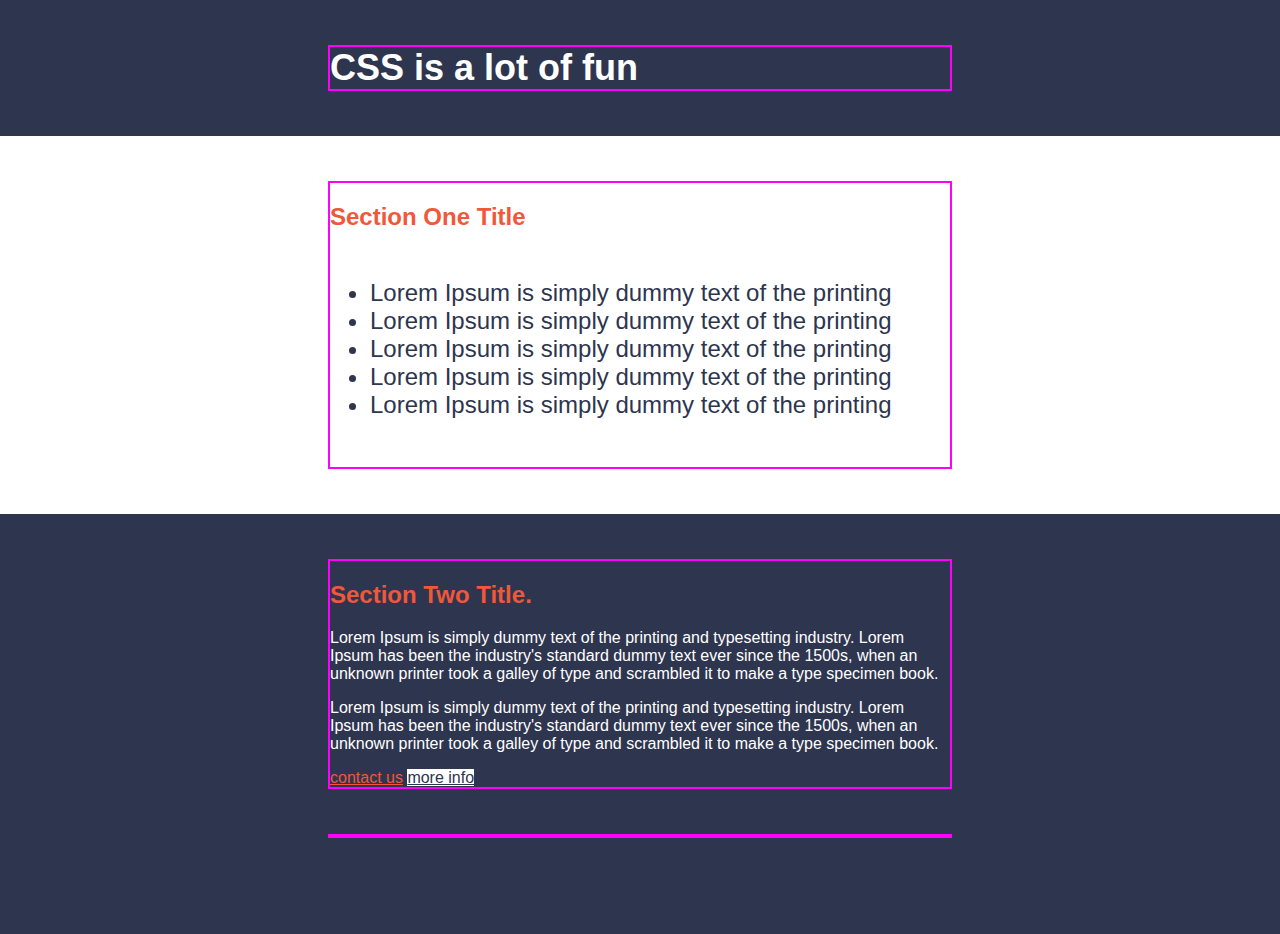
<file: index.html>
<!DOCTYPE html>
<html lang="en">

<head>
    <meta charset="UTF-8">
    <meta name="viewport" content="width=device-width, initial-scale=1.0">
    <title>Document</title>
    <link rel="stylesheet" href="/css/styles.css">
</head>

<body>
    <header>
        <div class="container">
            <h1>CSS is a lot of fun</h1>
        </div>
    </header>
    <section class="section-one">
        <div class="container">
            <h2>Section One Title</h2>
            <ul>
                <li>Lorem Ipsum is simply dummy text of the printing</li>
                <li>Lorem Ipsum is simply dummy text of the printing</li>
                <li>Lorem Ipsum is simply dummy text of the printing</li>
                <li>Lorem Ipsum is simply dummy text of the printing</li>
                <li>Lorem Ipsum is simply dummy text of the printing</li>
            </ul>
            <!-- <img src="/images/banner.jpg" alt="">
            <p>Lorem Ipsum is simply dummy text of the printing and typesetting industry <a href="#"> hola dale un click</a>. Lorem Ipsum has been the
                industry's <strong> Elementun integer enim neque</strong> standard dummy text ever since the 1500s, when an unknown printer took a galley of type and
                scrambled it to make a type specimen book.</p> -->
        </div>
    </section>
    <section class="section-two">
        <div class="container">
            <h2>
                Section Two Title.
            </h2>
            <p>Lorem Ipsum is simply dummy text of the printing and typesetting industry. Lorem Ipsum has been the
                industry's standard dummy text ever since the 1500s, when an unknown printer took a galley of type and
                scrambled it to make a type specimen book.</p>
            <p>Lorem Ipsum is simply dummy text of the printing and typesetting industry. Lorem Ipsum has been the
                industry's standard dummy text ever since the 1500s, when an unknown printer took a galley of type and
                scrambled it to make a type specimen book.</p>
                <a href="#" class="btn btn-accent">contact us</a>
                <a href="#" class="btn btn-white">more info</a>
        </div>
    </section>
    <footer>
        <div class="container">

        </div>
    </footer>
</body>
</html>
</file>
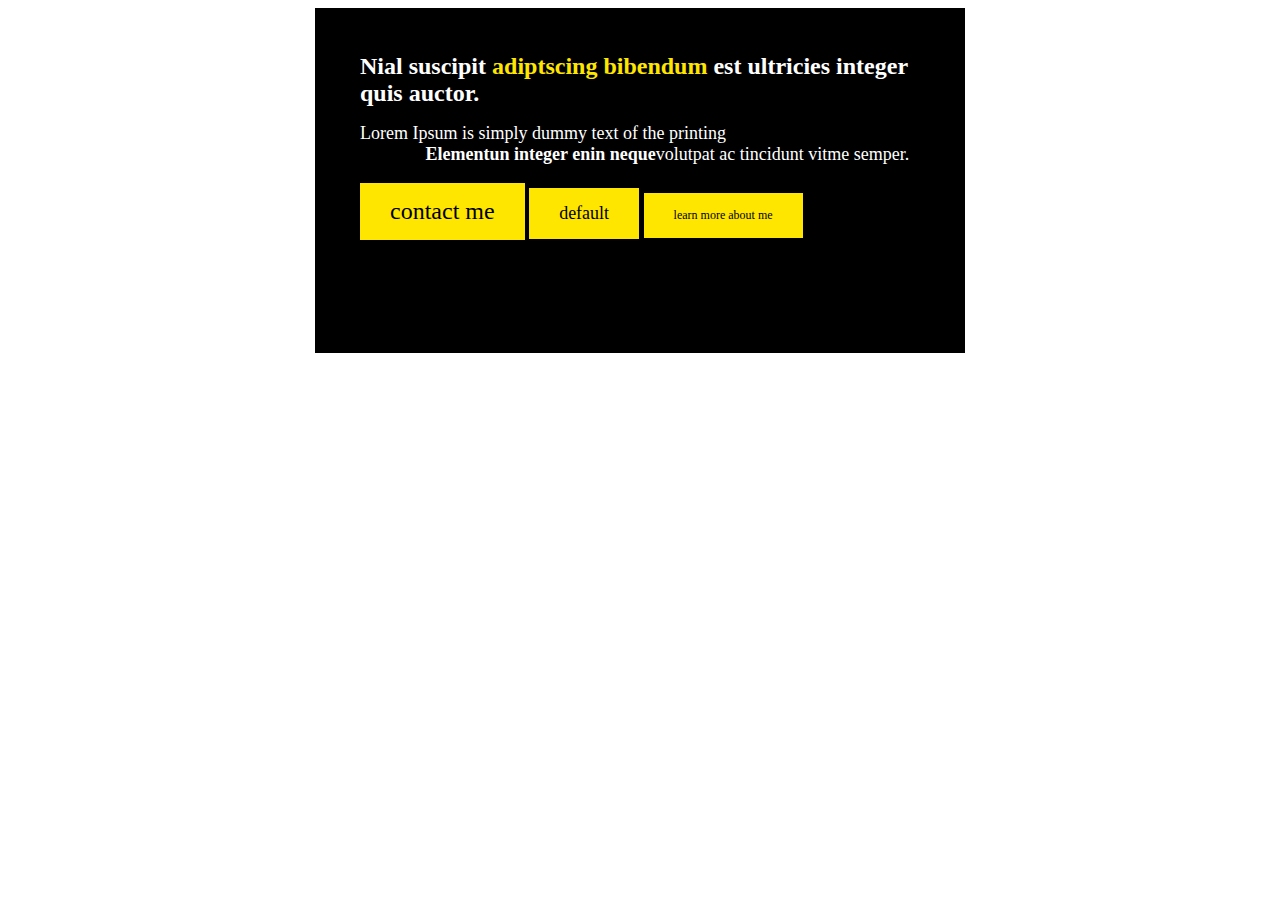
<file: index2.html>
<!DOCTYPE html>
<html lang="en">

<head>
    <meta charset="UTF-8">
    <meta name="viewport" content="width=device-width, initial-scale=1.0">
    <title>Document</title>
    <link rel="stylesheet" href="css/styles2.css">
</head>

<body>
    <div class="card">
        <h1>Nial suscipit <span class="accent-color">adiptscing bibendum</span> est ultricies integer quis auctor.</h1>
        <p>Lorem Ipsum is simply dummy text of the printing<a href="">Sed cras ornare arcu dut vivamus</a>
        <strong>Elementun integer enin neque</strong>volutpat ac tincidunt vitme semper.</p>
        <p class="links">
            <a href="#" class="button btn-big">contact me</a>
            <a href="#" class="button">default</a>
            <a href="#" class="button btn-small">learn more about me</a>
        </p>
        <p></p>
    </div>
</body>

</html>
</file>
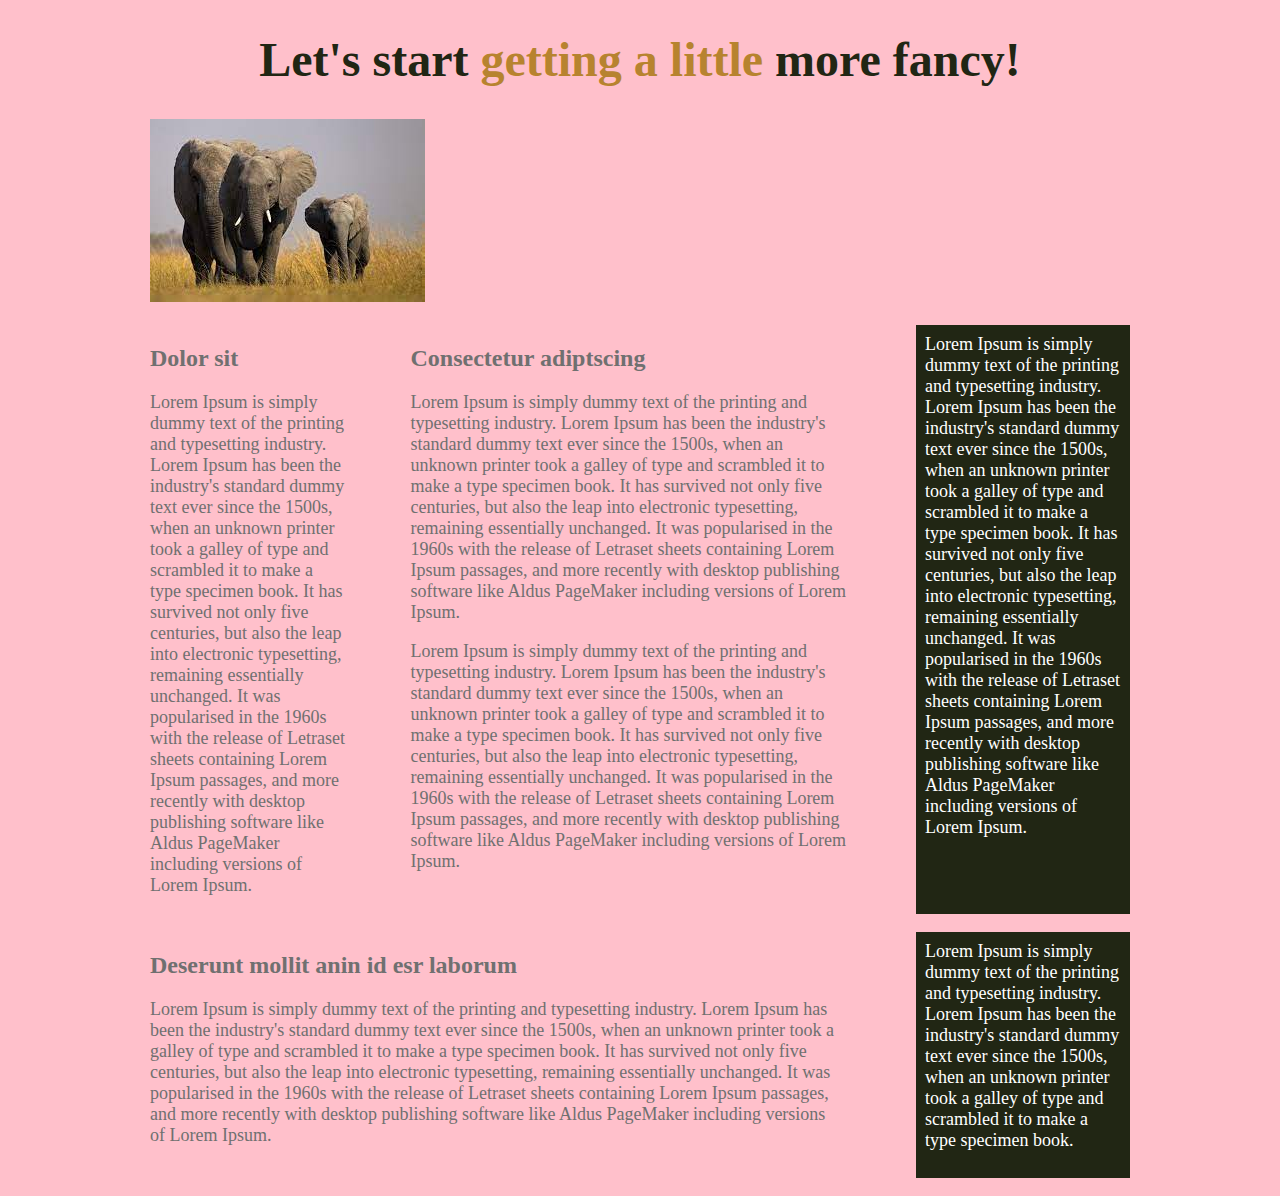
<file: index3.html>
<!DOCTYPE html>
<html lang="en">

<head>
    <meta charset="UTF-8">
    <meta name="viewport" content="width=device-width, initial-scale=1.0">
    <title>Document</title>
    <link rel="stylesheet" href="css/style3.css">
</head>

<body>
    <div class="container">
        <h1>Let's start <span>getting a little</span> more fancy!</h1>
        <img src="/images/elefante.jpeg" alt="elephants in their natural habitat">
        <div class="columns">
            <div class="col col-1">
                <h2>Dolor sit</h2>
                <p>
                    Lorem Ipsum is simply dummy text of the printing and typesetting industry. Lorem Ipsum has been the
                    industry's standard dummy text ever since the 1500s, when an unknown printer took a galley of type
                    and scrambled it to make a type specimen book. It has survived not only five centuries, but also the
                    leap into electronic typesetting, remaining essentially unchanged. It was popularised in the 1960s
                    with the release of Letraset sheets containing Lorem Ipsum passages, and more recently with desktop
                    publishing software like Aldus PageMaker including versions of Lorem Ipsum.
                </p>
            </div>
            <div class="col col-2">
                <h2>Consectetur adiptscing</h2>
                <p>
                    Lorem Ipsum is simply dummy text of the printing and typesetting industry. Lorem Ipsum has been the
                    industry's standard dummy text ever since the 1500s, when an unknown printer took a galley of type
                    and scrambled it to make a type specimen book. It has survived not only five centuries, but also the
                    leap into electronic typesetting, remaining essentially unchanged. It was popularised in the 1960s
                    with the release of Letraset sheets containing Lorem Ipsum passages, and more recently with desktop
                    publishing software like Aldus PageMaker including versions of Lorem Ipsum.
                </p>
                <p>Lorem Ipsum is simply dummy text of the printing and typesetting industry. Lorem Ipsum has been the
                    industry's standard dummy text ever since the 1500s, when an unknown printer took a galley of type
                    and scrambled it to make a type specimen book. It has survived not only five centuries, but also the
                    leap into electronic typesetting, remaining essentially unchanged. It was popularised in the 1960s
                    with the release of Letraset sheets containing Lorem Ipsum passages, and more recently with desktop
                    publishing software like Aldus PageMaker including versions of Lorem Ipsum.</p>
            </div>
            <div class="col col-1 col-bg">
                <p>Lorem Ipsum is simply dummy text of the printing and typesetting industry. Lorem Ipsum has been the
                    industry's standard dummy text ever since the 1500s, when an unknown printer took a galley of type
                    and scrambled it to make a type specimen book. It has survived not only five centuries, but also the
                    leap into electronic typesetting, remaining essentially unchanged. It was popularised in the 1960s
                    with the release of Letraset sheets containing Lorem Ipsum passages, and more recently with desktop
                    publishing software like Aldus PageMaker including versions of Lorem Ipsum.</p>
            </div>
        </div>
        <div class="columns">
            <div class="col col-3">
                <h2>Deserunt mollit anin id esr laborum</h2>
                <p>Lorem Ipsum is simply dummy text of the printing and typesetting industry. Lorem Ipsum has been the
                    industry's standard dummy text ever since the 1500s, when an unknown printer took a galley of type
                    and scrambled it to make a type specimen book. It has survived not only five centuries, but also the
                    leap into electronic typesetting, remaining essentially unchanged. It was popularised in the 1960s
                    with the release of Letraset sheets containing Lorem Ipsum passages, and more recently with desktop
                    publishing software like Aldus PageMaker including versions of Lorem Ipsum.</p>
            </div>
            <div class="col col-1 col-bg">
                <p>Lorem Ipsum is simply dummy text of the printing and typesetting industry. Lorem Ipsum has been the
                    industry's standard dummy text ever since the 1500s, when an unknown printer took a galley of type
                    and scrambled it to make a type specimen book.</p>
            </div>
        </div>
    </div>
</body>

</html>
</file>
<file: css/styles.css>
body{
    margin: 0;
    font-size: 1rem;
    font-family: 'Lato', sans-serif;
    color: #2e354f;

}

.section-one {
    font-size: 2rem;
}

ul{
    /* 1.5em = 150% */
    /* em =  tamaño relativo al padre */
    font-size: 1.5em;
}

li {
    font-size: 1.5rem;
}

h1,h2, strong{
    font-weight: 900;
}

/* Typography */
img{
    width: 100%;
}

h1{
    font-size: 36px;
    margin: 0;
    color: white;
}

h2{
    font-size: 24px;
    color:#ef5839;
}

a{
    color: #ef5839;
}

a:hover,
a:focus{
    color:#d4b44c;
}

/* header{
    background: #2e354f;
    height: 100px;
} */

footer{
    background: #2e354f;
    height: 100px;
}

.btn-accent:hover{
    color: #2e354f;
    background: #d4b44c;
}

.btn-white{
    background: #fff;
    color:#2e354f
}

.btn-white:hover{
    color:#2e354f;
    background: #999;
}

/* Layout */

header {
    background: #2e354f;
    padding: 45px 0;
    color:#fff;
}

section{
    padding: 45px 0;
}

.container{
    width: 90%;
    max-width: 620px;
    border: 2px solid magenta;
    margin: 0 auto;
}

.section-two{
    background: #2e354f;
    color: #fff;
}
</file>
<file: css/styles2.css>
.card {
    background: #000;
    color: white;
    width: 560px;
    margin: 0 auto;
    padding: 45px;
}

h1, p {
    margin-top: 0;
}

h1 {
    font-size: 24px;
}

p {
    font-size: 18px;
}

a {
    color: black;
}

.button {
    display: inline-block;
    background: #FFE600;
    color: black;
    padding: 15px 30px;
    text-align: center;
    text-decoration: none;
    margin-bottom: 50px;
}

.button:hover {
    background: orange;
}

.btn-big{
    font-size: 1.5rem;
}

.btn-small{
    font-size: 0.75rem;
}

.accent-color {
    color: #FFE600;
}

.links{
    margin-top: 0;
    margin-bottom: 0;
}
</file>
<file: css/style3.css>
body {
    font-size: 1.125rem;
    color:#707070;
    margin: 0;
    background: pink;
}



/* @media (min-width:500px) and (orientation:) {
    body{
        background: purple;
    }
} */

/* desde un ancho mínimo de 400 px hasta un ancho de 649 px */
/* @media (min-width:400px) and (max-width: 649px){
    body{
        background: orange;
    }
} */

@media (max-width:600px){
    .columns{
        flex-direction: column;
    }

    .col-1,
    .col-2,
    .col-3 {
        width: 100%;
    }
}

/* Typography */
h1 {
    font-size: 3rem;
    color: #212614;
    text-align: center;
}

h1 span {
    color: #b7832f;
}

h2{
    font-size: 1.5rem;
}

p {
    margin-top: 0;
}

/* Layout */

img {
    max-width: 100%;
}

.container{
    width: 95%;
    max-width: 980px;
    margin: 0 auto;
}

.columns {
    display: flex;
    justify-content: space-between;
    /* align-items: flex-start; */
    margin: 1em 0;
    /* border: 5px solid steelblue; */
}

.col-1 {
    width: 20%;
}

.col-2 {
    width: 45%;
}

.col-3 {
    width: 70%;
}

.col-bg{
   background: #212614;
   color: #fff;
   padding: .5em; 
}

/* 
    La condición del medio nos permite enfocarnos
    en condiciones especificas dentro de ese tipo de medio

    Widths (anchos) @media(min-width: 600px){}
    Orientation (orientación) @media (orientation: landscape){}
    Specific features @media(hover){}
*/

/* 
    Flexbox : cambiando el eje
    display:flex; crea columnas
    flex-direction: row;  filas (valor por defecto)
*/
</file>
